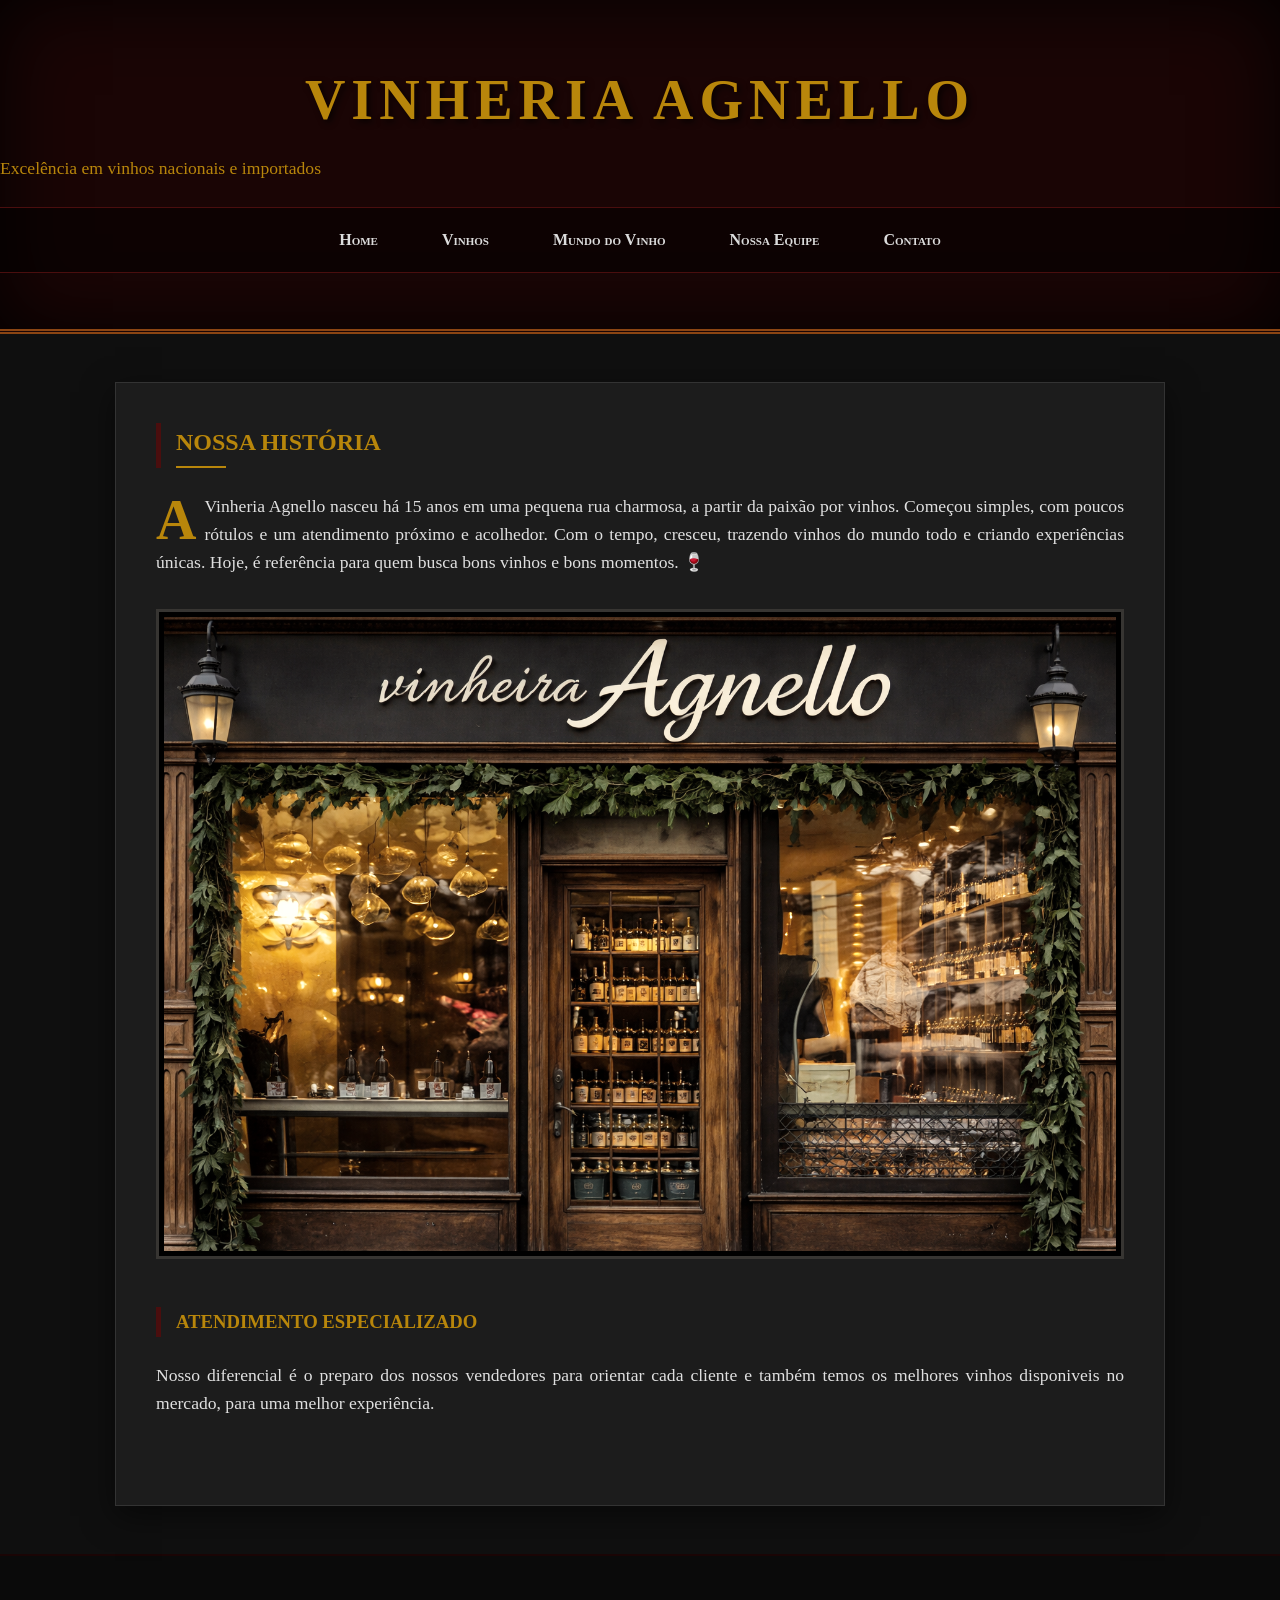
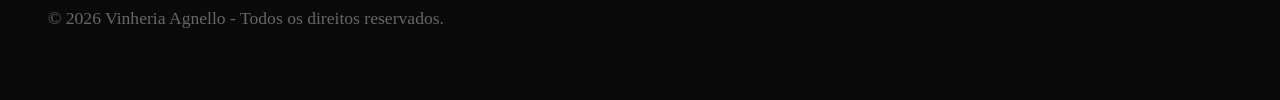
<file: index.html>
<!DOCTYPE html>
<html lang="pt-br">
<head>
    <meta charset="UTF-8">
    <meta name="viewport" content="width=device-width, initial-scale=1.0">
    <meta name="keywords" content="vinho, vinheria agnello, e-commerce vinhos, tradição, são paulo">
    <meta name="description" content="Vinheria Agnello: Tradição em vinhos nacionais e internacionais há mais de 15 anos em São Paulo.">
    <title>Vinheria Agnello - Home</title>
    <link rel="stylesheet" href="src/css/style.css">
    <link rel="stylesheet" href="src/css/efeitos.css">
</head>
<body>
    <header>
        <h1>Vinheria Agnello</h1>
        <p>Excelência em vinhos nacionais e importados</p>
        <nav id="menu-principal">
            <ul>
                <li><a href="index.html">Home</a></li>
                <li><a href="src/pages/produtos.html">Vinhos</a></li>
                <li><a href="src/pages/curiosidades.html">Mundo do Vinho</a></li>
                <li><a href="src/pages/equipe.html">Nossa Equipe</a></li>
                <li><a href="src/pages/contato.html">Contato</a></li>
            </ul>
        </nav>
    </header>

    <main>
        <section id="sobre">
            <h2>Nossa História</h2>
            <p>A Vinheria Agnello nasceu há 15 anos em uma pequena rua charmosa, a partir da paixão por vinhos. Começou simples, com poucos rótulos e um atendimento próximo e acolhedor. Com o tempo, cresceu, trazendo vinhos do mundo todo e criando experiências únicas. Hoje, é referência para quem busca bons vinhos e bons momentos. 🍷
</p>
            <img src="src/assets/imgs/img4.png" alt="Conheça nossa loja!">
        </section>

        <section id="missao">
            <h3>Atendimento Especializado</h3>
            <p>Nosso diferencial é o preparo dos nossos vendedores para orientar cada cliente
                e também temos os melhores vinhos disponiveis no mercado, para uma melhor experiência.
            </p>
        </section>
    </main>

    <footer>
        <p>&copy; 2026 Vinheria Agnello - Todos os direitos reservados.</p>
    </footer>
</body>
</html>
</file>
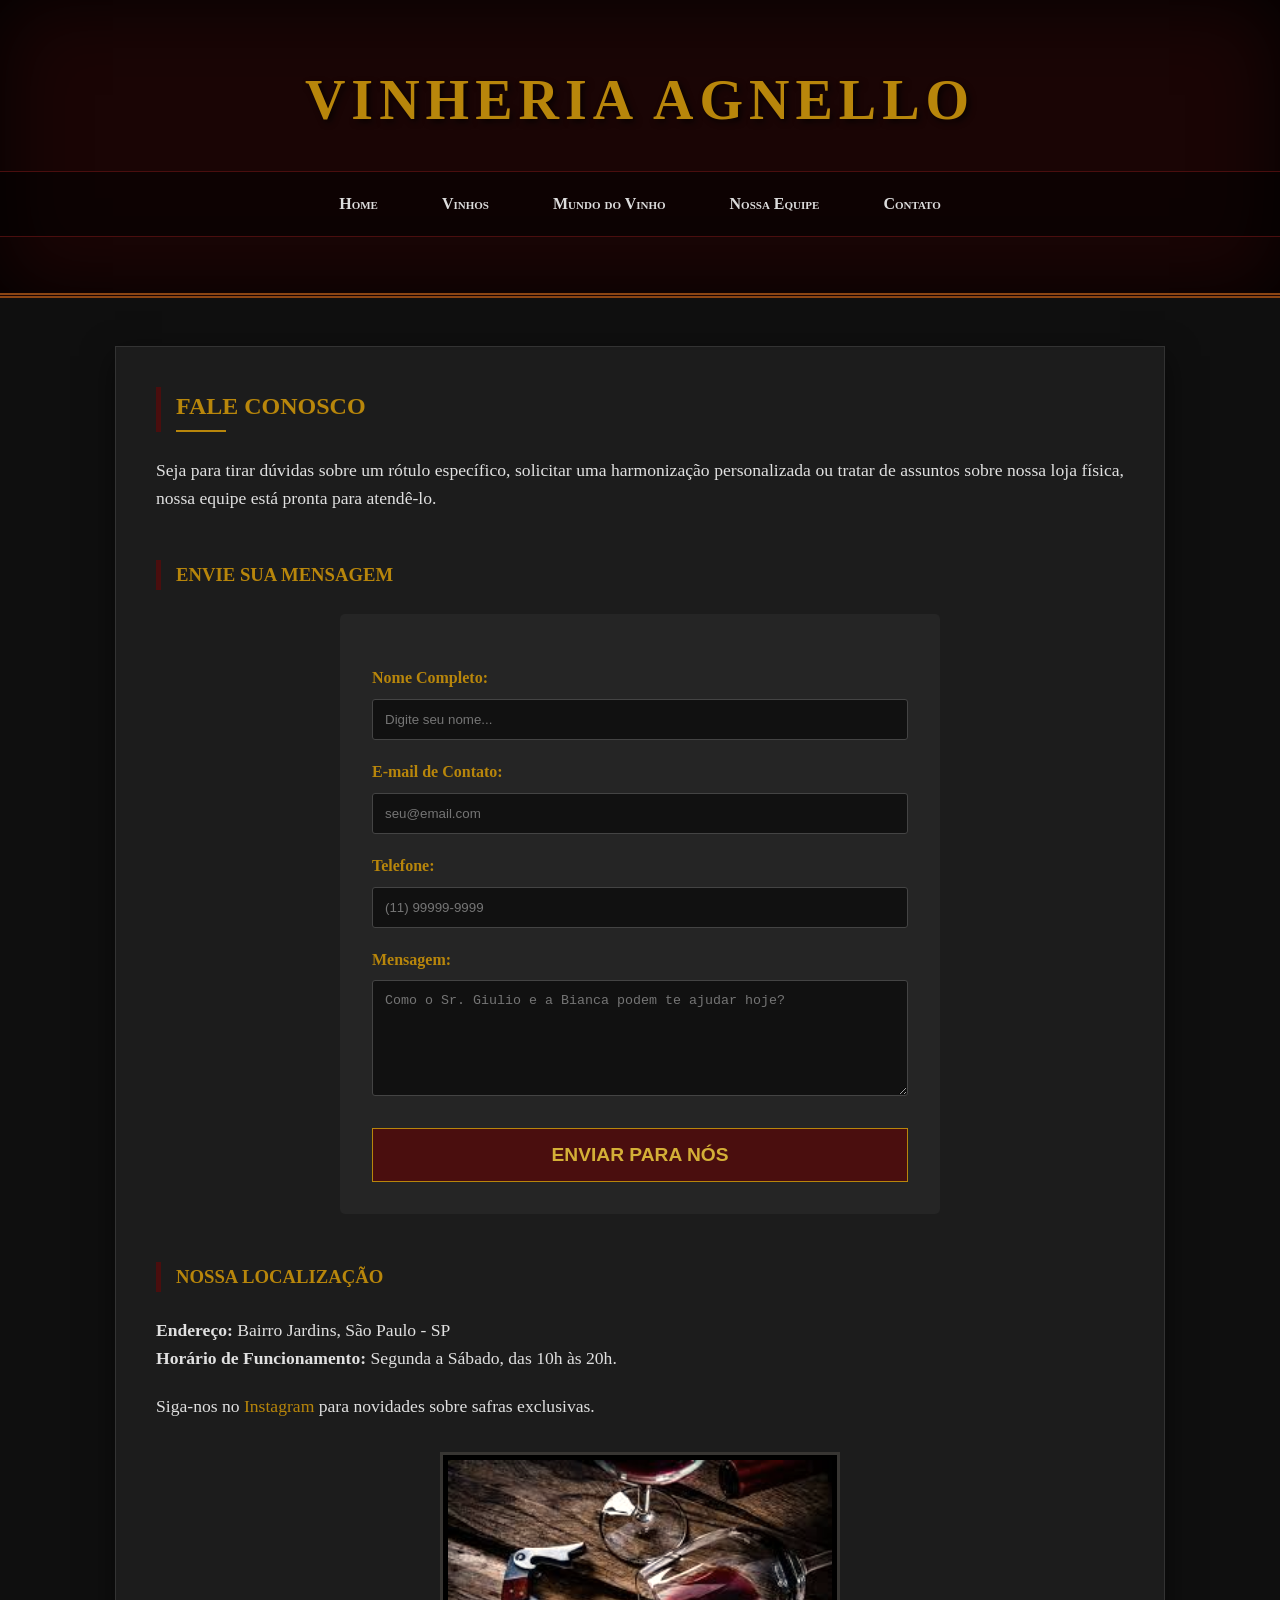
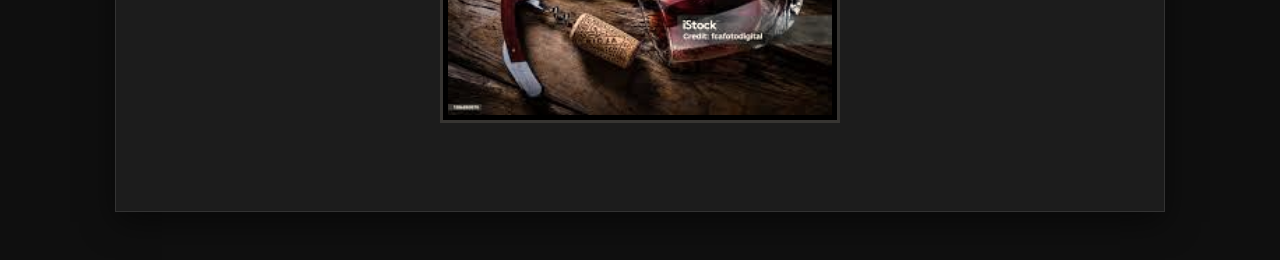
<file: src/pages/contato.html>
<!DOCTYPE html>
<html lang="pt-br">
<head>
    <meta charset="UTF-8">
    <meta name="viewport" content="width=device-width, initial-scale=1.0">
    <meta name="keywords" content="contato, vinheiro agnello, suporte, vinhos são paulo, atendimento especializado">
    <meta name="description" content="Entre em contato com a equipe do Vinheiro Agnello para consultoria personalizada em vinhos e suporte ao cliente.">
    <title>Contato - Vinheria Agnello</title>
    <link rel="stylesheet" href="../css/style.css">
    <link rel="stylesheet" href="../css/efeitos.css">
</head>
<body>
    <header>
        <h1>Vinheria Agnello</h1>
        <nav id="menu-principal">
            <ul>
                <li><a href="../../index.html">Home</a></li>
                <li><a href="produtos.html">Vinhos</a></li>
                <li><a href="curiosidades.html">Mundo do Vinho</a></li>
                <li><a href="equipe.html">Nossa Equipe</a></li>
                <li><a href="contato.html">Contato</a></li>
            </ul>
        </nav>
    </header>

    <main>
        <section id="chamada-contato">
            <h2>Fale Conosco</h2>
            <p>
                Seja para tirar dúvidas sobre um rótulo específico, solicitar uma harmonização personalizada ou tratar de assuntos sobre nossa loja física, nossa equipe está pronta para atendê-lo.
            </p>
        </section>

        <section id="area-formulario">
            <h3>Envie sua Mensagem</h3>
            
            <form action="#" method="post" id="form-contato">
                
                <label for="nome">Nome Completo:</label>
                <input type="text" id="nome" name="nome" placeholder="Digite seu nome..." required>

                <label for="email">E-mail de Contato:</label>
                <input type="email" id="email" name="email" placeholder="seu@email.com" required>

                <label for="telefone">Telefone:</label>
                <input type="tel" id="telefone" name="telefone" placeholder="(11) 99999-9999">

                <label for="mensagem">Mensagem:</label>
                <textarea id="mensagem" name="mensagem" rows="6" placeholder="Como o Sr. Giulio e a Bianca podem te ajudar hoje?" required></textarea>

                <button type="submit">Enviar para nós</button>
            </form>
        </section>

        <section id="informacoes-adicionais">
            <h3>Nossa Localização</h3>
            <p>
                <strong>Endereço:</strong> Bairro Jardins, São Paulo - SP<br>
                <strong>Horário de Funcionamento:</strong> Segunda a Sábado, das 10h às 20h.
            </p>
            
            <p>
                Siga-nos no <a href="https://www.instagram.com/fiapoficial" target="_blank">Instagram</a> para novidades sobre safras exclusivas.
            </p>
            
            <img src="../assets/imgs/img5.jpg" width="400" alt="Taça de vinho e saca-rolhas clássico" style="max-width: 400px;">
        </section>
    </main>

  
</body>
</html>
</file>
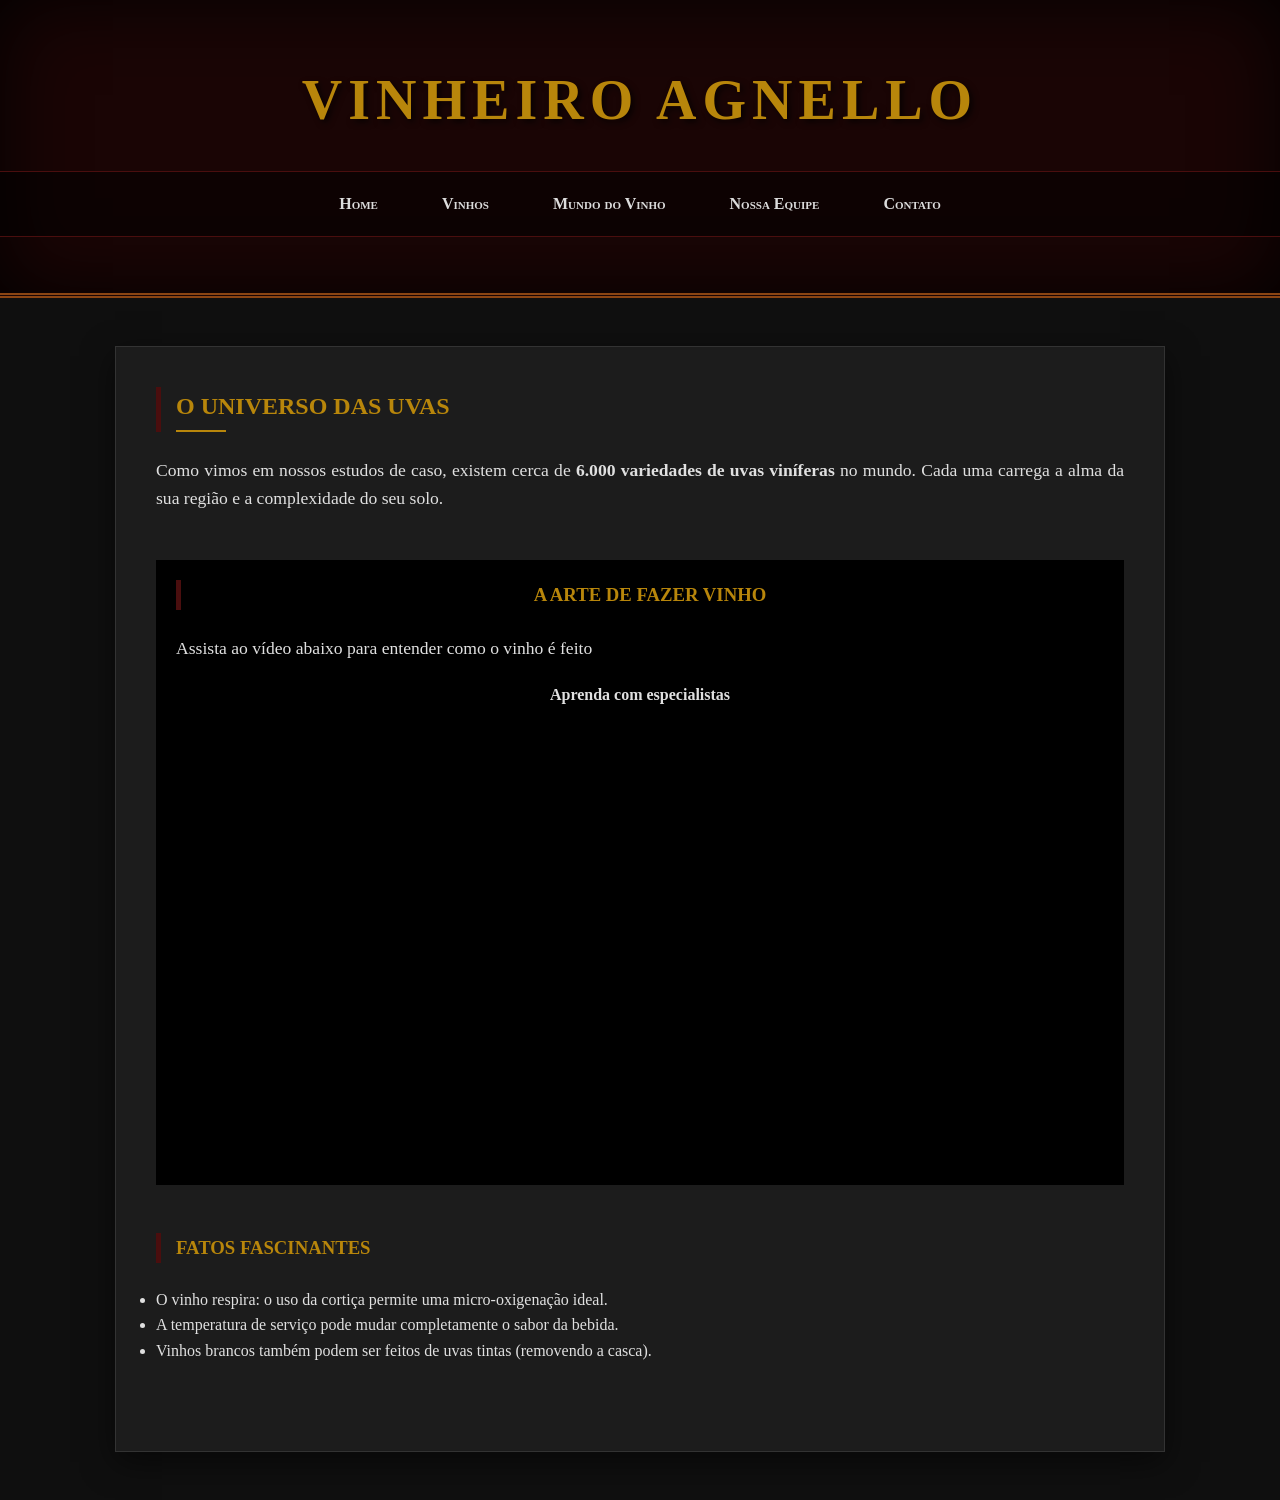
<file: src/pages/curiosidades.html>
<!DOCTYPE html>
<html lang="pt-br">
<head>
    <meta charset="UTF-8">
    <meta name="viewport" content="width=device-width, initial-scale=1.0">
    <meta name="keywords" content="curiosidades vinho, uvas viníferas, degustação, Vinheiro Agnello">
    <meta name="description" content="Descubra o fascinante mundo das 6.000 variedades de uvas e aprenda a degustar como um mestre no Vinheiro Agnello.">
    <title>Curiosidades - Vinheiro Agnello</title>
    <link rel="stylesheet" href="../css/style.css">
    <link rel="stylesheet" href="../css/efeitos.css">
</head>
<body>
    <header>
        <h1>Vinheiro Agnello</h1>
        <nav id="menu-principal">
            <ul>
                <li><a href="../../index.html">Home</a></li>
                <li><a href="produtos.html">Vinhos</a></li>
                <li><a href="curiosidades.html">Mundo do Vinho</a></li>
                <li><a href="equipe.html">Nossa Equipe</a></li>
                <li><a href="contato.html">Contato</a></li>
            </ul>
        </nav>
    </header>

    <main>
        <section>
            <h2>O Universo das Uvas</h2>
            <p>
                Como vimos em nossos estudos de caso, existem cerca de <strong>6.000 variedades de uvas viníferas</strong> no mundo. Cada uma carrega a alma da sua região e a complexidade do seu solo.
            </p>
            
        </section>

        <section class="video-container">
            <h3>A Arte de Fazer Vinho</h3>
            <p>Assista ao vídeo abaixo para entender como o vinho é feito</p>
            <h4>Aprenda com especialistas</h4>
            <iframe
                width="100%"
                height="450"
                src="https://www.youtube.com/embed/-wCsgDNKVQM"
                frameborder="0"
                title="Vídeo sobre como fazer vinhos"
                allowfullscreen>
            </iframe>
        </section>

        <section>
            <h3>Fatos Fascinantes</h3>
            <ul>
                <li>O vinho respira: o uso da cortiça permite uma micro-oxigenação ideal.</li>
                <li>A temperatura de serviço pode mudar completamente o sabor da bebida.</li>
                <li>Vinhos brancos também podem ser feitos de uvas tintas (removendo a casca).</li>
            </ul>
        </section>
    </main>

    
</body>
</html>
</file>
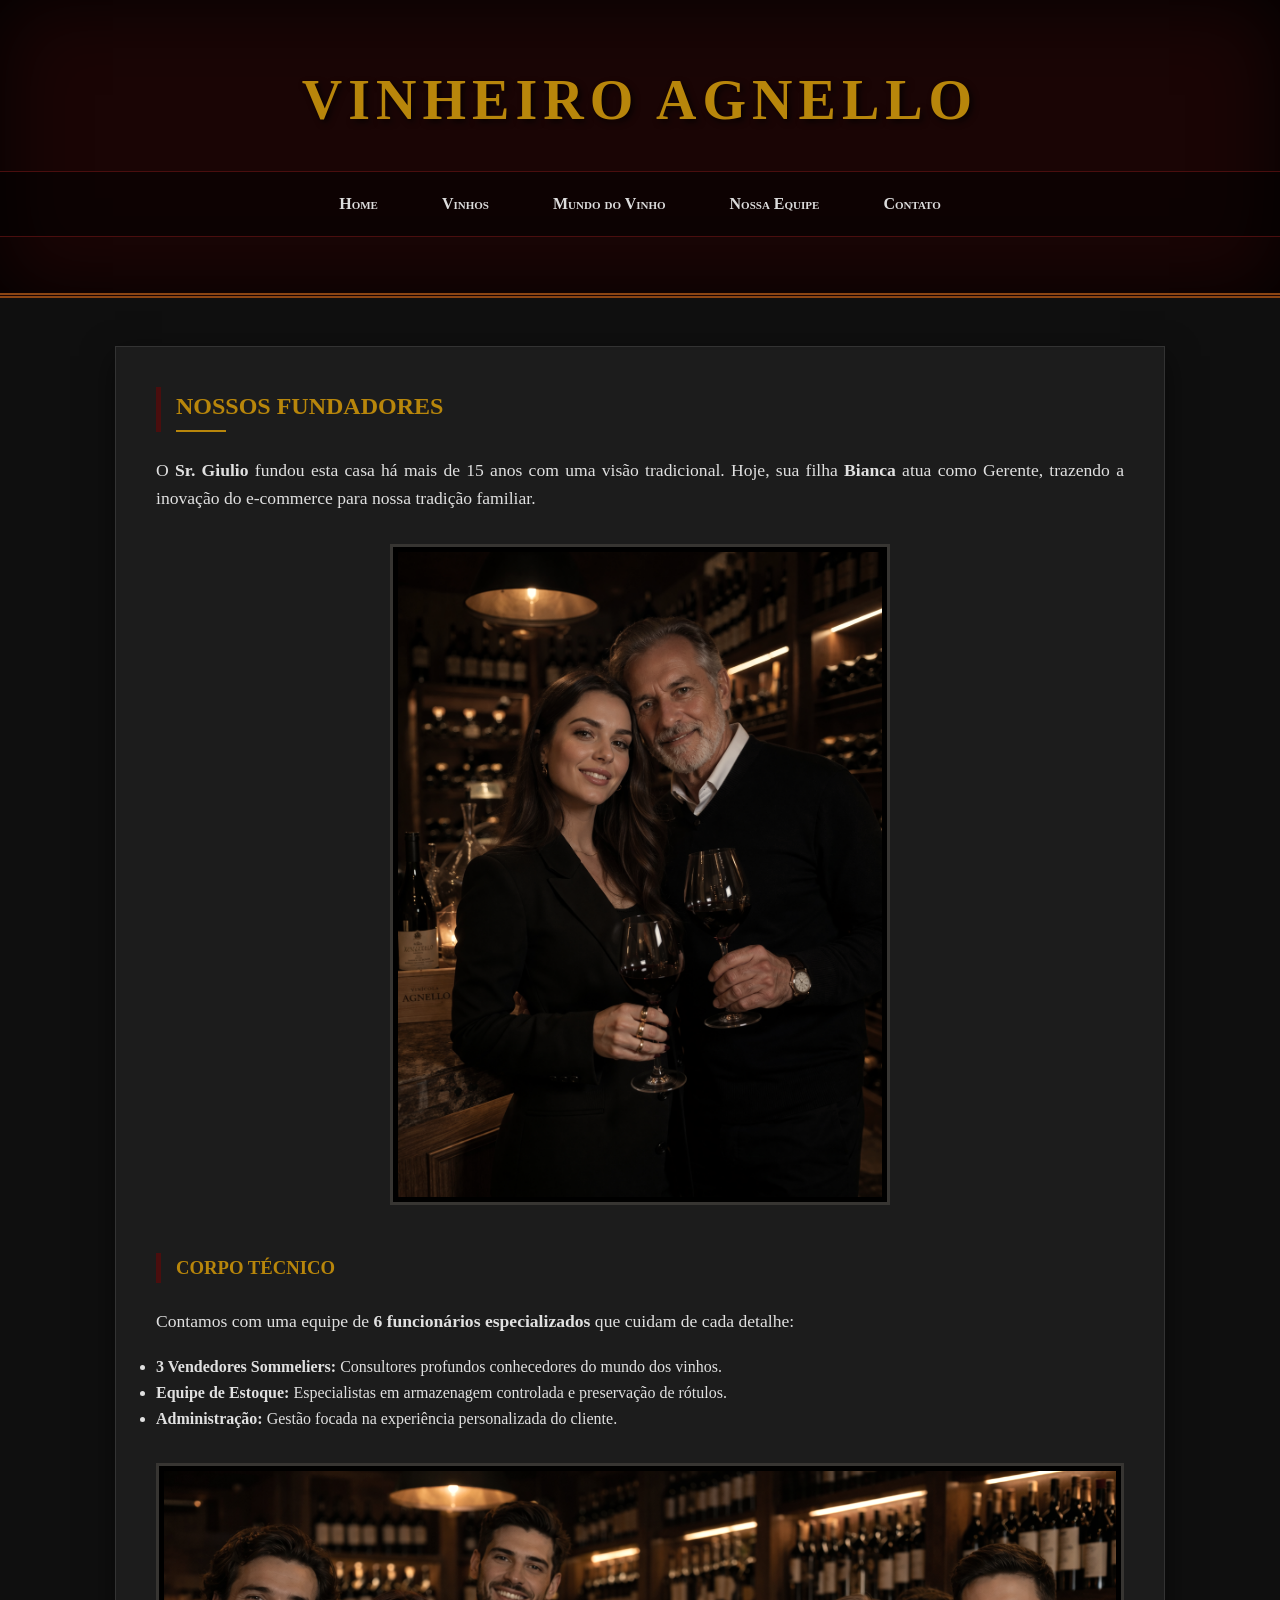
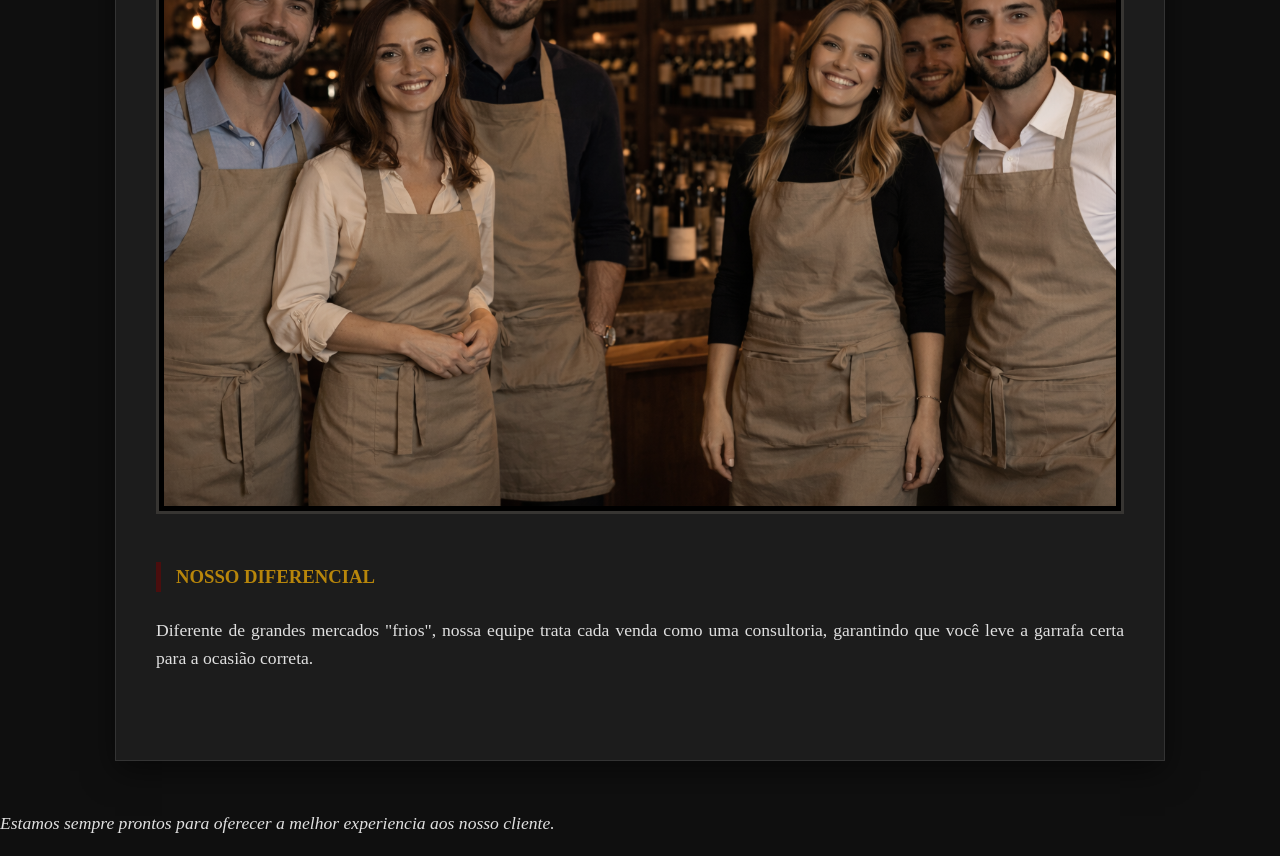
<file: src/pages/equipe.html>
<!DOCTYPE html>
<html lang="pt-br">
<head>
    <meta charset="UTF-8">
    <meta name="viewport" content="width=device-width, initial-scale=1.0">
    <meta name="keywords" content="equipe, especialistas, sommelier, Vinheiro Agnello, Bianca Agnello">
    <meta name="description" content="Conheça os especialistas por trás do Vinheiro Agnello, liderados pelo Sr. Giulio e Bianca.">
    <title>Nossa Equipe - Vinheiro Agnello</title>
    <link rel="stylesheet" href="../css/style.css">
    <link rel="stylesheet" href="../css/efeitos.css">
</head>
<body>
    <header>
        <h1>Vinheiro Agnello</h1>
        <nav id="menu-principal">
            <ul>
                <li><a href="../../index.html">Home</a></li>
                <li><a href="produtos.html">Vinhos</a></li>
                <li><a href="curiosidades.html">Mundo do Vinho</a></li>
                <li><a href="equipe.html">Nossa Equipe</a></li>
                <li><a href="contato.html">Contato</a></li>
            </ul>
        </nav>
    </header>

    <main>
        <section id="lideranca">
            <h2>Nossos Fundadores</h2>
            <p>
                O <strong>Sr. Giulio</strong> fundou esta casa há mais de 15 anos com uma visão tradicional. Hoje, sua filha <strong>Bianca</strong> atua como Gerente, trazendo a inovação do e-commerce para nossa tradição familiar.
            </p>
            <img src="../assets/imgs/img3.png" width="500" alt="Sr. Giulio e Bianca na adega">
        </section>

        <section id="especialistas">
            <h3>Corpo Técnico</h3>
            <p>Contamos com uma equipe de <strong>6 funcionários especializados</strong> que cuidam de cada detalhe:</p>
            
            <ul>
                <li><strong>3 Vendedores Sommeliers:</strong> Consultores profundos conhecedores do mundo dos vinhos.</li>
                <li><strong>Equipe de Estoque:</strong> Especialistas em armazenagem controlada e preservação de rótulos.</li>
                <li><strong>Administração:</strong> Gestão focada na experiência personalizada do cliente.</li>
                <img src="../assets/imgs/img2.png" alt="nossa equipe">
            </ul>
        </section>

        <section id="missao-equipe">
            <h3>Nosso Diferencial</h3>
            <p>
                Diferente de grandes mercados "frios", nossa equipe trata cada venda como uma consultoria, garantindo que você leve a garrafa certa para a ocasião correta.
            </p>
        </section>
    </main>
        <p><em>Estamos sempre prontos para oferecer a melhor experiencia aos nosso cliente.</em></p>
    </body>
  
</html>
</file>
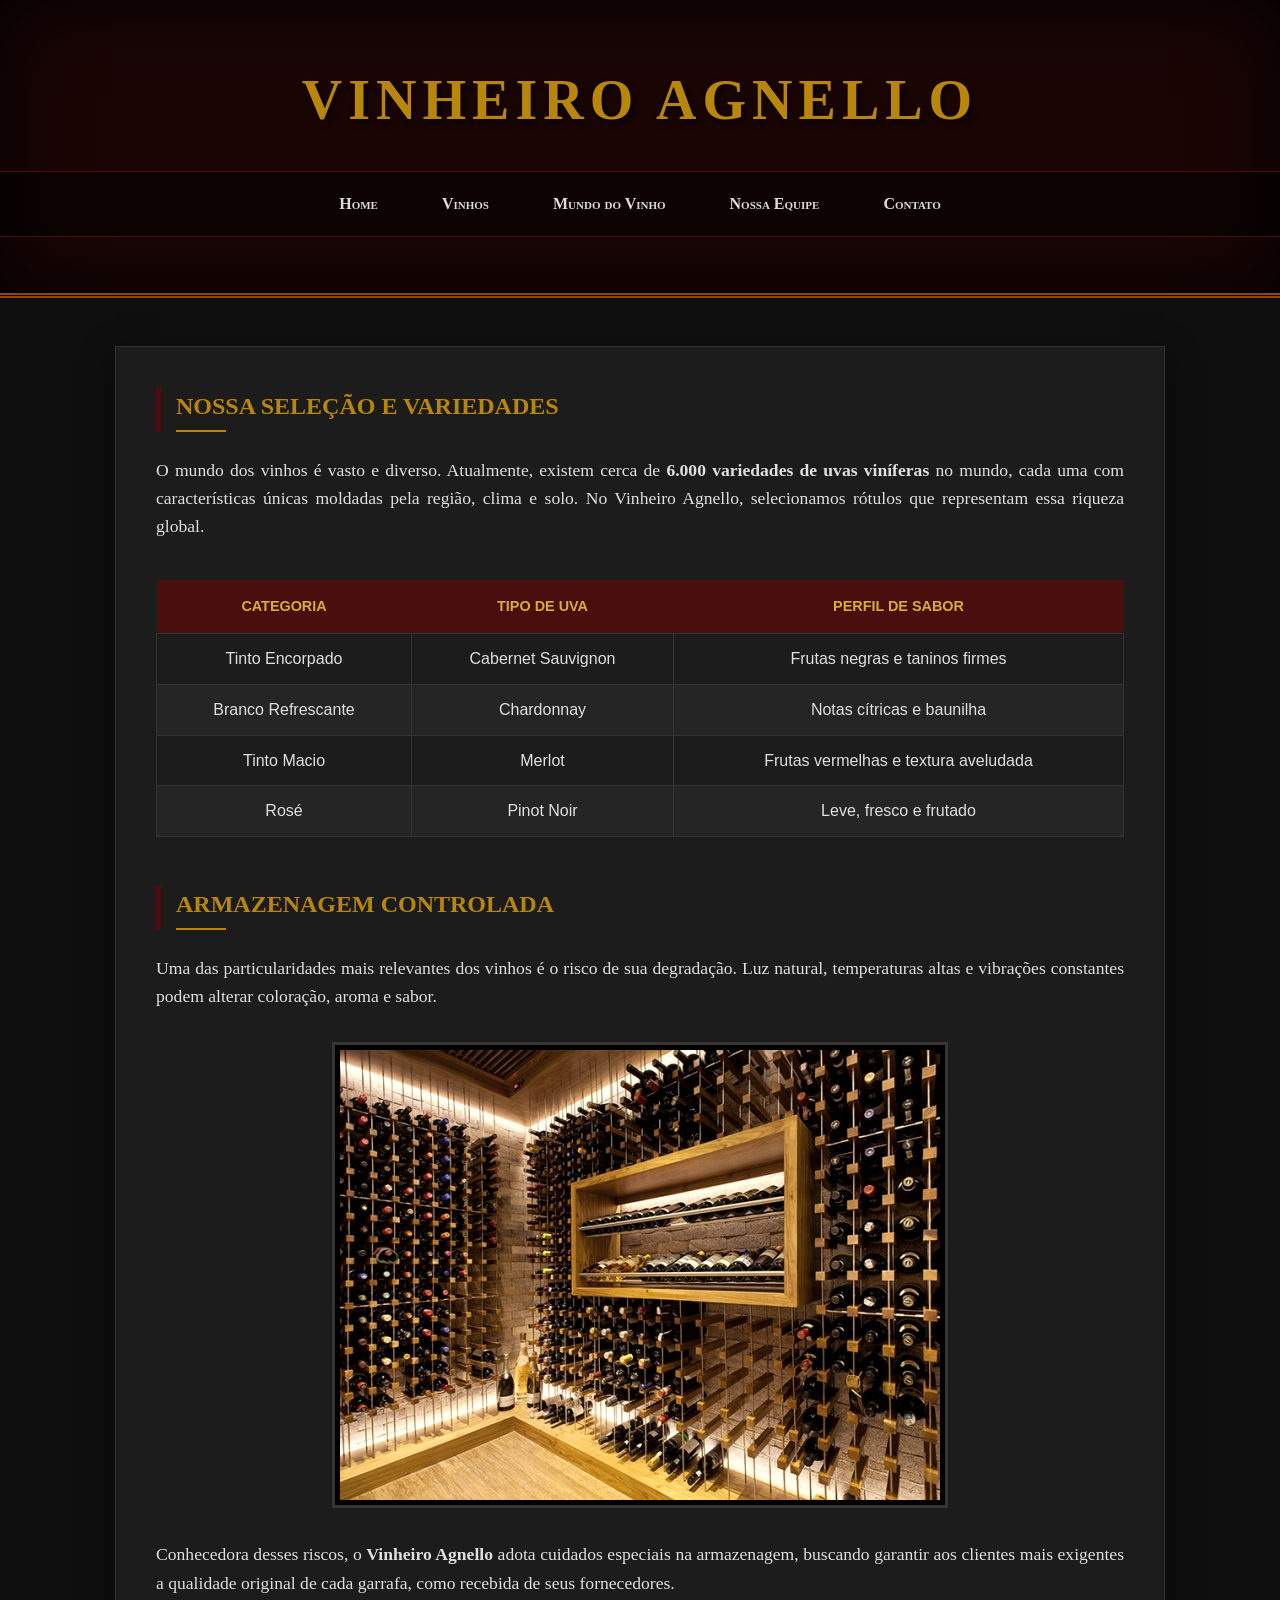
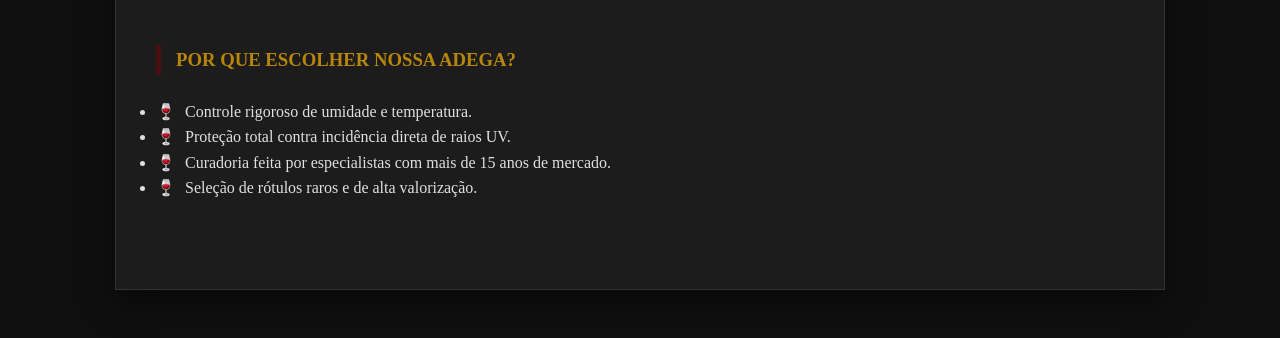
<file: src/pages/produtos.html>
<!DOCTYPE html>
<html lang="pt-br">
<head>
    <meta charset="UTF-8">
    <meta name="viewport" content="width=device-width, initial-scale=1.0">
    <meta name="keywords" content="vinhos, uvas, adega, vinheiro agnello, seleção de rótulos">
    <meta name="description" content="Conheça nossa seleção exclusiva de vinhos e entenda a importância da armazenagem controlada no Vinheiro Agnello.">
    <title>Nossos Produtos - Vinheiro Agnello</title>
    <link rel="stylesheet" href="../css/style.css">
    <link rel="stylesheet" href="../css/efeitos.css">
</head>
<body>
    <header>
        <h1>Vinheiro Agnello</h1>
        <nav id="menu-principal">
            <ul>
                <li><a href="../../index.html">Home</a></li>
                <li><a href="produtos.html">Vinhos</a></li>
                <li><a href="curiosidades.html">Mundo do Vinho</a></li>
                <li><a href="equipe.html">Nossa Equipe</a></li>
                <li><a href="contato.html">Contato</a></li>
            </ul>
        </nav>
    </header>

    <main>
        <section id="variedades">
            <h2>Nossa Seleção e Variedades</h2>
            <p>
                O mundo dos vinhos é vasto e diverso. Atualmente, existem cerca de <strong>6.000 variedades de uvas viníferas</strong> no mundo, cada uma com características únicas moldadas pela região, clima e solo. No Vinheiro Agnello, selecionamos rótulos que representam essa riqueza global.
            </p>
            
            <table class="tabela-vinhos">
                <thead>
                    <tr>
                        <th>Categoria</th>
                        <th>Tipo de Uva</th>
                        <th>Perfil de Sabor</th>
                    </tr>
                </thead>
                <tbody>
                    <tr>
                        <td>Tinto Encorpado</td>
                        <td>Cabernet Sauvignon</td>
                        <td>Frutas negras e taninos firmes</td>
                    </tr>
                    <tr>
                        <td>Branco Refrescante</td>
                        <td>Chardonnay</td>
                        <td>Notas cítricas e baunilha</td>
                    </tr>
                    <tr>
                        <td>Tinto Macio</td>
                        <td>Merlot</td>
                        <td>Frutas vermelhas e textura aveludada</td>
                    </tr>
                    <tr>
                        <td>Rosé</td>
                        <td>Pinot Noir</td>
                        <td>Leve, fresco e frutado</td>
                    </tr>
                </tbody>
            </table>
        </section>

        <section id="armazenagem">
            <h2>Armazenagem Controlada</h2>
            <p>
                Uma das particularidades mais relevantes dos vinhos é o risco de sua degradação. Luz natural, temperaturas altas e vibrações constantes podem alterar coloração, aroma e sabor.
            </p>
            
            <img src="../assets/imgs/img1.jpg" alt="Nossa adega com iluminação e temperatura controlada">
            
            <p>
                Conhecedora desses riscos, o <strong>Vinheiro Agnello</strong> adota cuidados especiais na armazenagem, buscando garantir aos clientes mais exigentes a qualidade original de cada garrafa, como recebida de seus fornecedores.
            </p>
        </section>

        <section id="lista-beneficios">
            <h3>Por que escolher nossa adega?</h3>
            <ul>
                <li>Controle rigoroso de umidade e temperatura.</li>
                <li>Proteção total contra incidência direta de raios UV.</li>
                <li>Curadoria feita por especialistas com mais de 15 anos de mercado.</li>
                <li>Seleção de rótulos raros e de alta valorização.</li>
            </ul>
        </section>
    </main>

    
</body>
</html>
</file>
<file: src/css/style.css>
* {
    margin: 0;
    padding: 0;
    box-sizing: border-box;
}

body {
    font-family: 'Georgia', serif; 
    line-height: 1.6;
    background-color: #0f0f0f; 
    color: #e0e0e0;
}


header {
    background-color: #1a0505; 
    color: #b8860b; 
    padding: 3.5rem 0;
    text-align: center;
    border-bottom: 5px double #8b4513; 
    box-shadow: inset 0 0 80px rgba(0,0,0,0.9); 
}

header h1 {
    font-size: 3.5rem;
    margin-bottom: 0.5rem;
    text-transform: uppercase;
    letter-spacing: 6px;
    text-shadow: 3px 3px 6px rgba(0,0,0,0.7);
}


#menu-principal {
    margin-top: 25px;
}

#menu-principal ul {
    display: flex; 
    justify-content: center;
    list-style: none;
    background-color: rgba(0, 0, 0, 0.5);
    border-top: 1px solid #4a0e0e;
    border-bottom: 1px solid #4a0e0e;
}

#menu-principal li a {
    display: block;
    color: #dcdcdc;
    padding: 1.2rem 2rem;
    text-decoration: none;
    font-variant: small-caps;
    font-weight: bold;
    transition: all 0.4s ease;
}

main {
    max-width: 1050px;
    margin: 3rem auto;
    padding: 2.5rem;
    background-color: #1c1c1c; 
    border: 1px solid #333;
    box-shadow: 0 10px 30px rgba(0,0,0,0.5);
}

section {
    margin-bottom: 3rem;
}

h2, h3 {
    color: #b8860b;
    border-left: 5px solid #4A0E0E;
    padding-left: 15px;
    margin-bottom: 1.5rem;
    text-transform: uppercase;
}

p {
    margin-bottom: 1.2rem;
    font-size: 1.1rem;
    text-align: justify;
}


img {
    max-width: 100%;
    height: auto;
    display: block;
    margin: 2rem auto;
    border: 3px solid #333;
    padding: 5px;
    background-color: #000;
    filter: sepia(20%); 
}

.video-container {
    text-align: center;
    margin: 3rem 0;
    padding: 20px;
    background-color: #000;
}


.tabela-vinhos {
    width: 100%;
    border-collapse: collapse;
    margin: 2.5rem 0;
    font-family: Arial, sans-serif; 
}

.tabela-vinhos th {
    background-color: #4A0E0E;
    color: #D4AF37;
    padding: 15px;
    text-transform: uppercase;
    font-size: 0.9rem;
}

.tabela-vinhos td {
    border: 1px solid #333;
    padding: 12px;
    text-align: center;
}

#form-contato {
    display: flex;
    flex-direction: column;
    max-width: 600px;
    margin: 0 auto;
    background-color: #252525;
    padding: 2rem;
    border-radius: 5px;
}

#form-contato label {
    margin-top: 1.2rem;
    font-weight: bold;
    color: #b8860b;
}

#form-contato input, 
#form-contato textarea {
    padding: 12px;
    margin-top: 8px;
    background-color: #111;
    border: 1px solid #444;
    color: #fff;
    border-radius: 3px;
}

#form-contato button {
    margin-top: 2rem;
    padding: 15px;
    background-color: #4A0E0E;
    color: #D4AF37;
    border: 1px solid #b8860b;
    cursor: pointer;
    font-size: 1.2rem;
    font-weight: bold;
    text-transform: uppercase;
    transition: 0.3s;
}

#form-contato button:hover {
    background-color: #D4AF37;
    color: #4A0E0E;
}


footer {
    text-align: center;
    padding: 3rem;
    background-color: #0a0a0a;
    color: #666;
    border-top: 2px solid #1a0505;
}


a {
    color: #b8860b;
    text-decoration: none;
}

a:hover {
    text-decoration: underline;
}
</file>
<file: src/css/efeitos.css>
@keyframes aparecer {
    from {
        opacity: 0;
        transform: translateY(20px);
    }
    to {
        opacity: 1;
        transform: translateY(0);
    }
}

main {
    animation-name: aparecer;
    animation-duration: 1s;
    animation-timing-function: ease-out;
    animation-fill-mode: forwards;
}

#menu-principal li a:hover {
    color: #D4AF37;
    background-color: #2a0a0a;
    letter-spacing: 2px; 
}

#form-contato input:focus,
#form-contato textarea:focus {
    border-color: #D4AF37;
    outline: none;
    box-shadow: 0 0 10px rgba(212, 175, 55, 0.3);
    background-color: #1a1a1a;
}

.tabela-vinhos tr:nth-child(even) {
    background-color: #252525;
}

#form-contato button:active {
    transform: scale(0.96);
    background-color: #8b4513;
}

/* Pseudo-elementos - Ícones e linhas decorativas */
#lista-beneficios ul li::before {
    content: "🍷 "; 
    margin-right: 5px;
}

h2::after {
    content: "";
    display: block;
    width: 50px;
    height: 2px;
    background-color: #b8860b;
    margin-top: 5px;
}

/* Transformações - Efeitos de translação e inclinação */
#form-contato button:hover {
    transform: translateY(-4px);
}

#menu-principal li a {
    display: inline-block; 
    transition: transform 0.3s ease;
}

#menu-principal li a:hover {
    transform: skewX(-15deg);
    color: #D4AF37; /* Mantendo a cor que já existia no seu arquivo */
}

/* Pseudo-elementos - Letra capitular e seleção de texto */
#sobre p::first-letter {
    font-size: 3.5rem;
    font-weight: bold;
    color: #b8860b;
    float: left;
    margin-right: 8px;
    line-height: 1;
}

::selection {
    background-color: #b8860b;
    color: #1a0505;
}

/* Transformações - Efeito de rotação e zoom nas imagens */
img {
    transition: transform 0.4s ease-in-out;
}

img:hover {
    transform: rotate(2deg) scale(1.05);
}
</file>
